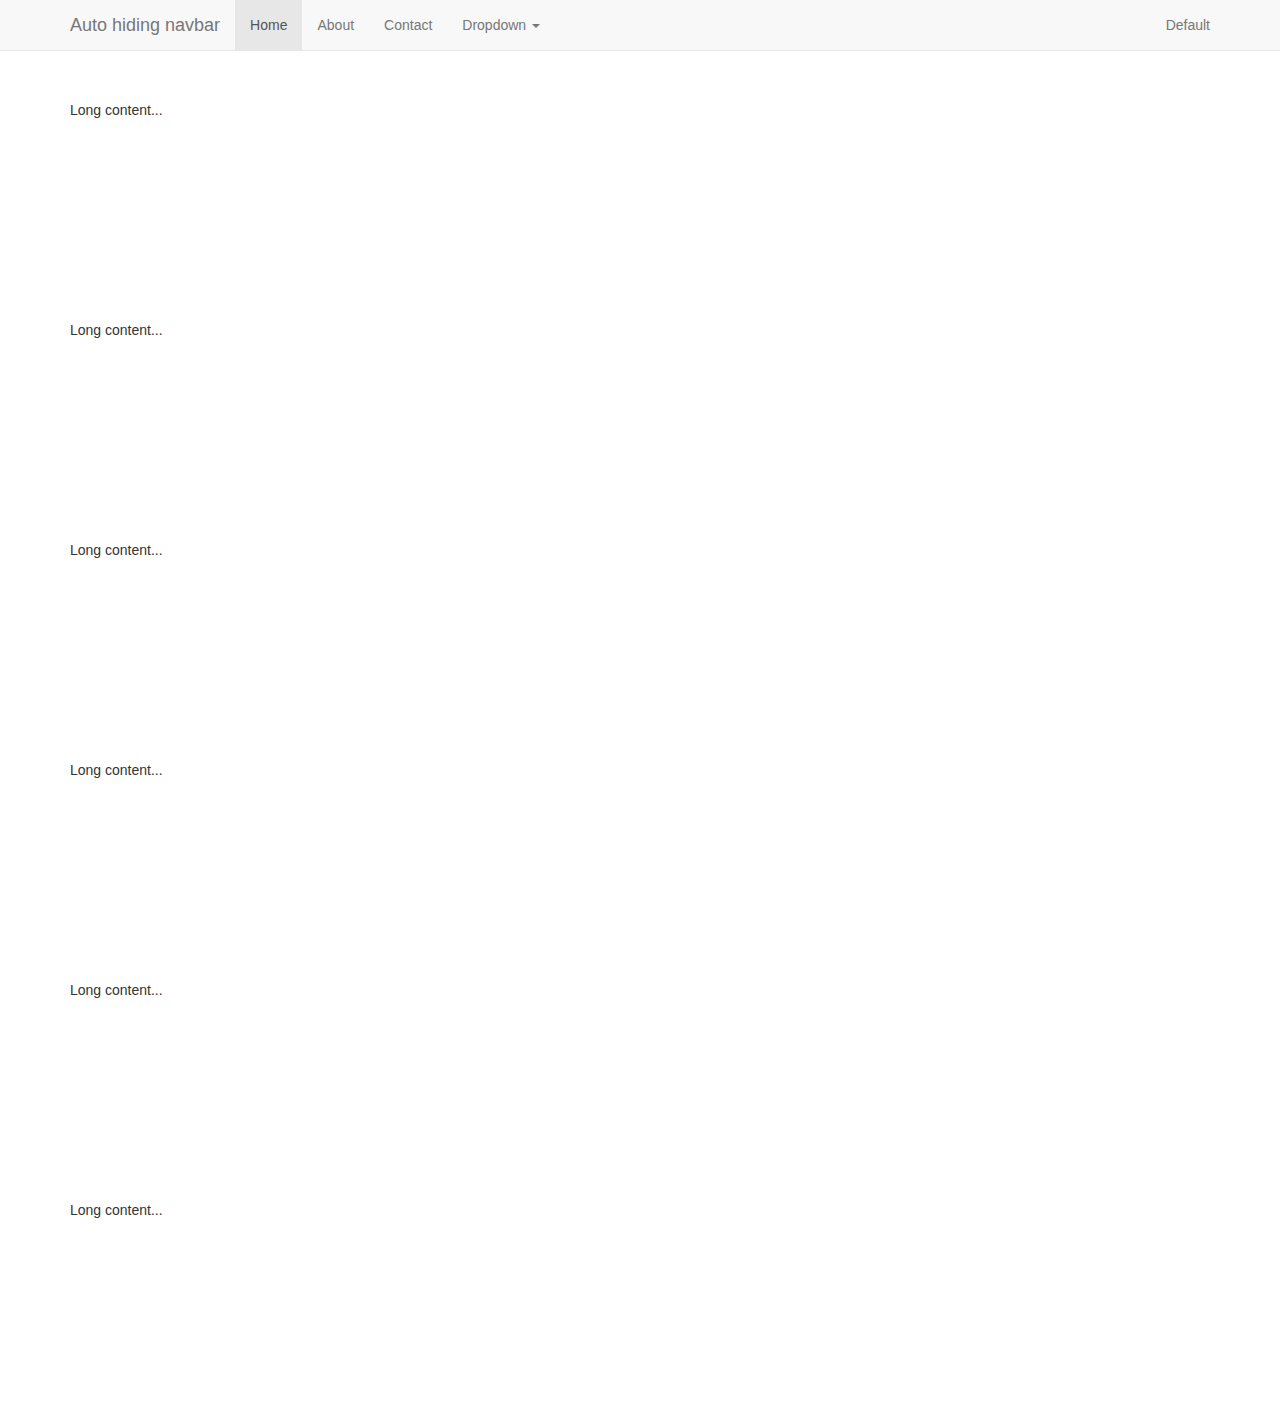
<file: lib/plugins/bootstrap-autohidingnavbar-master/demo/index.html>
<!DOCTYPE html>
<html lang="en">
  <head>
    <meta charset="utf-8">
    <meta http-equiv="X-UA-Compatible" content="IE=edge">
    <meta name="viewport" content="width=device-width, initial-scale=1">

    <title>Auto-hiding fixed navbar for Bootstrap</title>

    <link href="//cdnjs.cloudflare.com/ajax/libs/twitter-bootstrap/3.1.1/css/bootstrap.min.css" rel="stylesheet">

    <style>
      .demo-long {
        margin-top: 100px;
        margin-bottom: 200px;
      }
    </style>
  </head>

  <body>

    <div class="navbar navbar-default navbar-fixed-top" role="navigation">
      <div class="container">
        <div class="navbar-header">
          <button type="button" class="navbar-toggle" data-toggle="collapse" data-target=".navbar-collapse">
            <span class="sr-only">Toggle navigation</span>
            <span class="icon-bar"></span>
            <span class="icon-bar"></span>
            <span class="icon-bar"></span>
          </button>
          <a class="navbar-brand" href="#">Auto hiding navbar</a>
        </div>
        <div class="navbar-collapse collapse">
          <ul class="nav navbar-nav">
            <li class="active"><a href="#">Home</a></li>
            <li><a href="#about">About</a></li>
            <li><a href="#contact">Contact</a></li>
            <li class="dropdown">
              <a href="#" class="dropdown-toggle" data-toggle="dropdown">Dropdown <b class="caret"></b></a>
              <ul class="dropdown-menu">
                <li><a href="#">Action</a></li>
                <li><a href="#">Another action</a></li>
                <li><a href="#">Something else here</a></li>
                <li class="divider"></li>
                <li class="dropdown-header">Nav header</li>
                <li><a href="#">Separated link</a></li>
                <li><a href="#">One more separated link</a></li>
              </ul>
            </li>
          </ul>
          <ul class="nav navbar-nav navbar-right">
            <li><a href="#">Default</a></li>
          </ul>
        </div>
      </div>
    </div>

    <div class="container">

      <p class="demo-long">
        Long content...
      </p>
      <p class="demo-long">
        Long content...
      </p>
      <p class="demo-long">
        Long content...
      </p>
      <p class="demo-long">
        Long content...
      </p>
      <p class="demo-long">
        Long content...
      </p>
      <p class="demo-long">
        Long content...
      </p>

    </div>

    <script src="//cdnjs.cloudflare.com/ajax/libs/jquery/1.11.0/jquery.min.js"></script>
    <script src="//cdnjs.cloudflare.com/ajax/libs/twitter-bootstrap/3.1.1/js/bootstrap.min.js"></script>

    <script src="../src/jquery.bootstrap-autohidingnavbar.js"></script>

    <script>
      $("div.navbar-fixed-top").autoHidingNavbar();
    </script>
</file>
